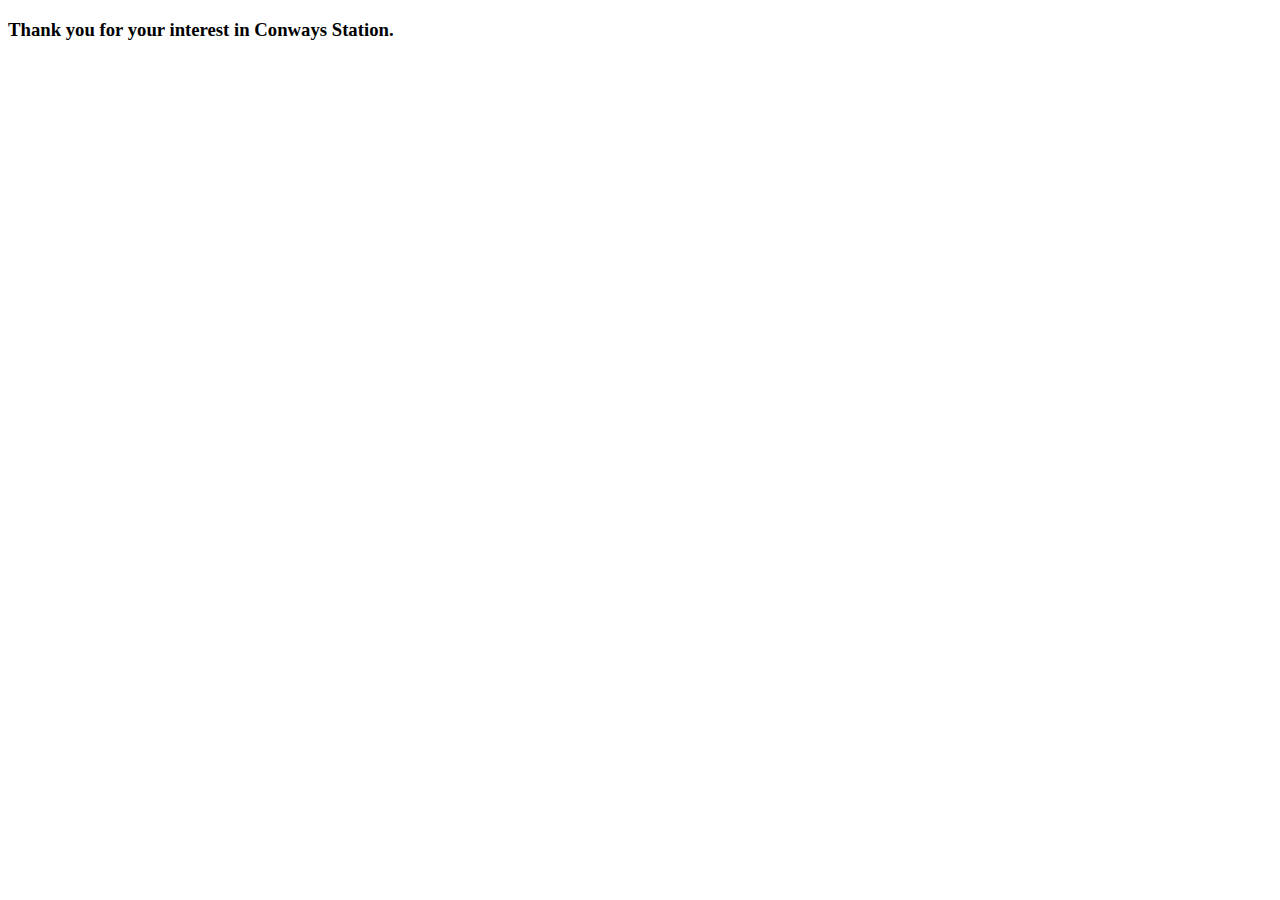
<file: thankyou.html>
<!DOCTYPE html>
<html lang="en">

<h3>Thank you for your interest in Conways Station.</h3>


<script>
setTimeout(function() {
window.location.href="https://www.conwaystation.com.au";  
},5000 );

</script>
	

</html>
</file>
